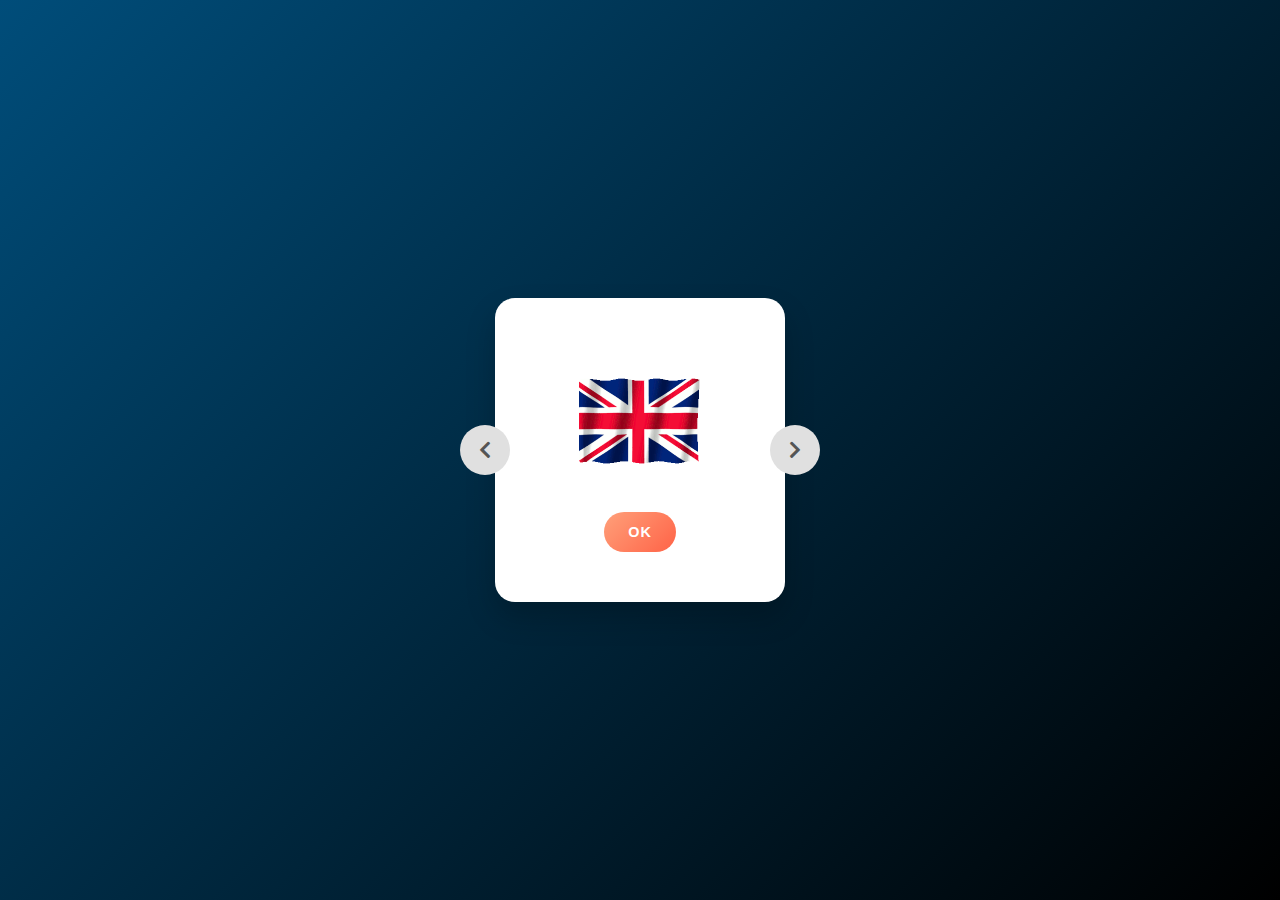
<file: index.html>
<!DOCTYPE html>
<html lang="en">

<head>
    <meta charset="UTF-8">
    <meta name="viewport" content="width=device-width, initial-scale=1.0">
    <title>Main page</title>
    <link rel="stylesheet" href="main-flag/css/language-flag.css">
    <link rel="stylesheet" href="https://cdnjs.cloudflare.com/ajax/libs/font-awesome/5.15.3/css/all.min.css">
</head>

<body>
    <div class="container">
        <button id="leftArrow" onclick="switchFlag(-1)"><i class="icon fas fa-chevron-left"></i></button>
        <img id="flag" src="main-flag/flags-gif/en.gif" alt="EN Flag">
        <button id="rightArrow" onclick="switchFlag(1)"><i class="icon fas fa-chevron-right"></i></button>
        <br>
        <button id="okButton" onclick="redirectToPage()">OK</button>
    </div>
    <script src="main-flag/js/langflag.js"></script>
</body>

</html>
</file>
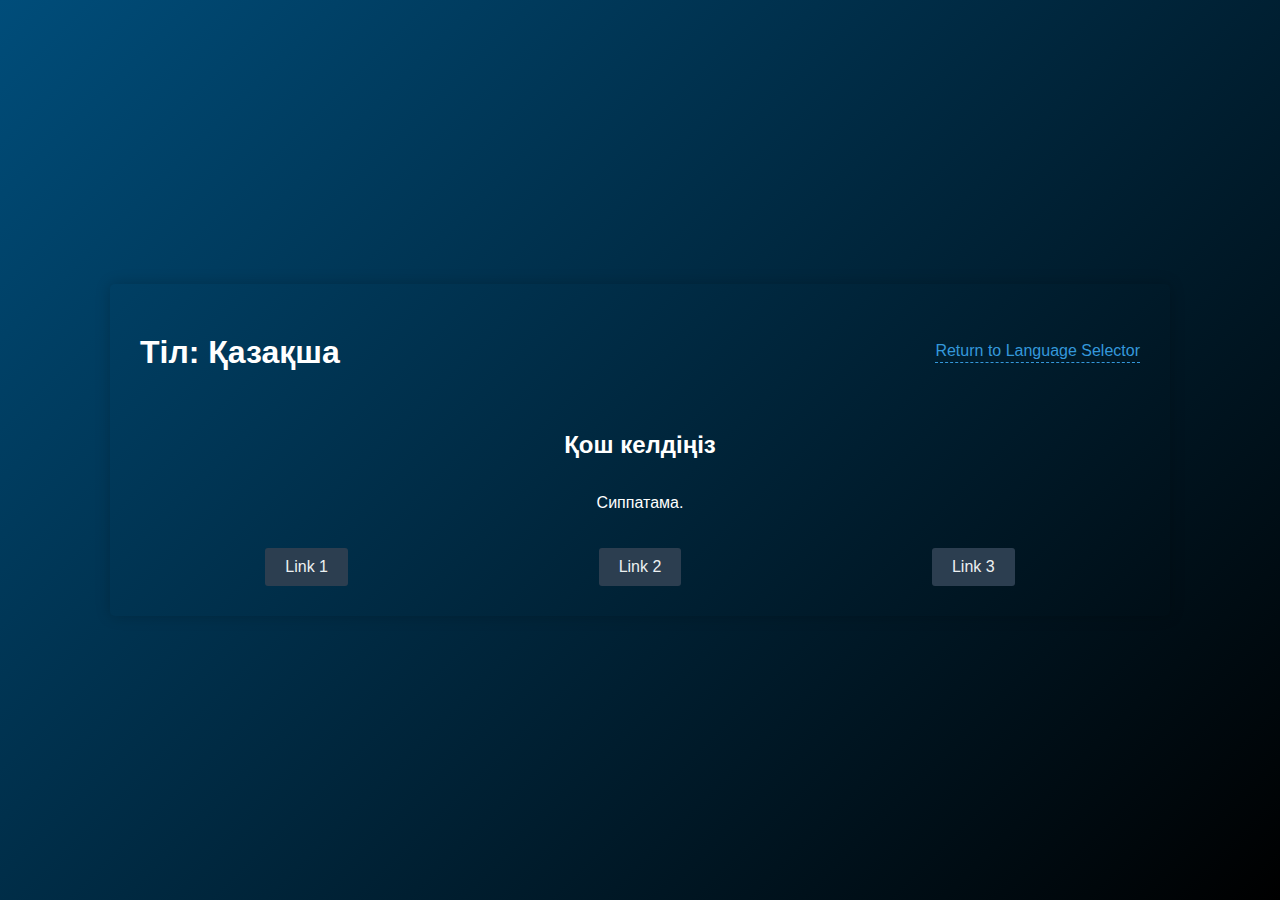
<file: kz_page.html>
<!DOCTYPE html>
<html lang="en">

<head>
    <meta charset="UTF-8">
    <meta name="viewport" content="width=device-width, initial-scale=1.0">
    <link rel="stylesheet" href="main-flag/css/redirected-page.css">
    <title>Language Page</title>
    
</head>

<body>
    <div class="page-container">
        <!-- Header -->
        <header>
            <h1>Тіл: <span id="languageName">Қазақша</span></h1>
            <a href="Flag.html" class="return-link">Return to Language Selector</a>
        </header>

        <!-- Main Content -->
        <main>
            <section class="content-section">
                <h2>Қош келдіңіз</h2>
                <p>Сиппатама.</p>
            </section>
        </main>

        <!-- Navigation Tabs -->
        <nav>
            <a class="taplink active" href="https://www.apple.com/ru/">Link 1</a>
            <a class="taplink" href="/index.html">Link 2</a>
            <a class="taplink" href="https://www.apple.com/ru/">Link 3</a>
        </nav>
    </div>
    <script src="main-flag/js/langflag.js"></script>
</body>

</html>
</file>
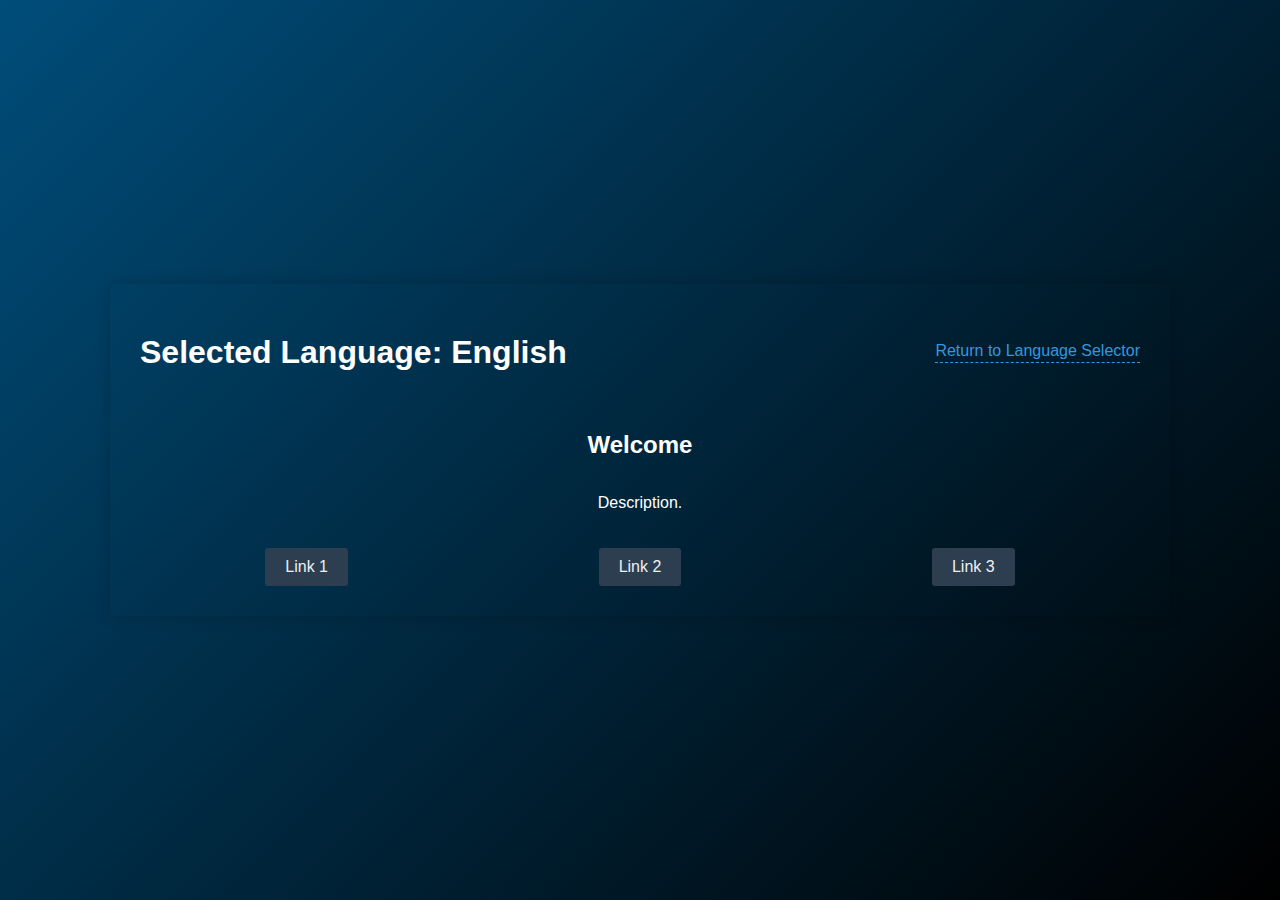
<file: redirected-page.html>
<!DOCTYPE html>
<html lang="en">

<head>
    <meta charset="UTF-8">
    <meta name="viewport" content="width=device-width, initial-scale=1.0">
    <link rel="stylesheet" href="main-flag/css/redirected-page.css">
    <title>Language Page</title>
</head>

<body>
    <div class="page-container">
        <!-- Header -->
        <header>
            <h1>Selected Language: <span id="languageName">English</span></h1>
            <a href="Flag.html" class="return-link">Return to Language Selector</a>
        </header>

        <!-- Main Content -->
        <main>
            <section class="content-section">
                <h2>Welcome</h2>
                <p>Description.</p>
            </section>
        </main>

        <!-- Navigation Tabs -->
        <nav>
            <a class="taplink active" href="https://www.apple.com/ru/">Link 1</a>
            <a class="taplink" href="/map.html">Link 2</a>
            <a class="taplink" href="https://www.apple.com/ru/">Link 3</a>
        </nav>
    </div>
    <script src="main-flag/js/langflag.js"></script>
</body>

</html>
</file>
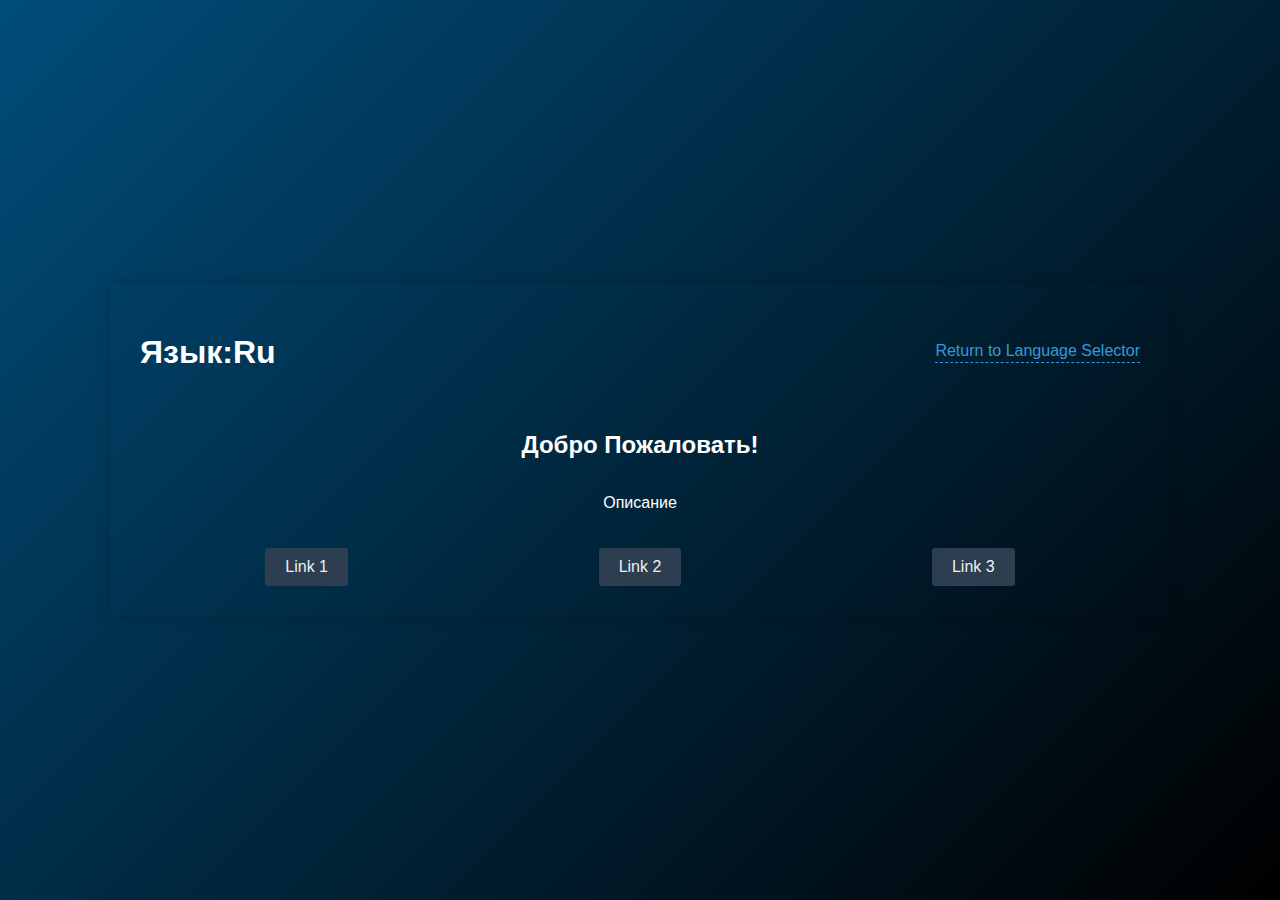
<file: ru_page.html>
<!DOCTYPE html>
<html lang="en">

<head>
    <meta charset="UTF-8">
    <meta name="viewport" content="width=device-width, initial-scale=1.0">
    <link rel="stylesheet" href="main-flag/css/redirected-page.css">
    <title>Language Page</title>
</head>

<body>
    <div class="page-container">
        <!-- Header -->
        <header>
            <h1>Язык:<span id="languageName">Ru</span></h1>
            <a href="Flag.html" class="return-link">Return to Language Selector</a>
        </header>

        <!-- Main Content -->
        <main>
            <section class="content-section">
                <h2>Добро Пожаловать!</h2>
                <p>Описание</p>
            </section>
        </main>

        <!-- Navigation Tabs -->
        <nav>
            <a class="taplink active" href="https://www.apple.com/ru/">Link 1</a>
            <a class="taplink" href="/index.html">Link 2</a>
            <a class="taplink" href="https://www.apple.com/ru/">Link 3</a>
        </nav>
    </div>
    <script src="main-flag/js/langflag.js"></script>
</body>

</html>
</file>
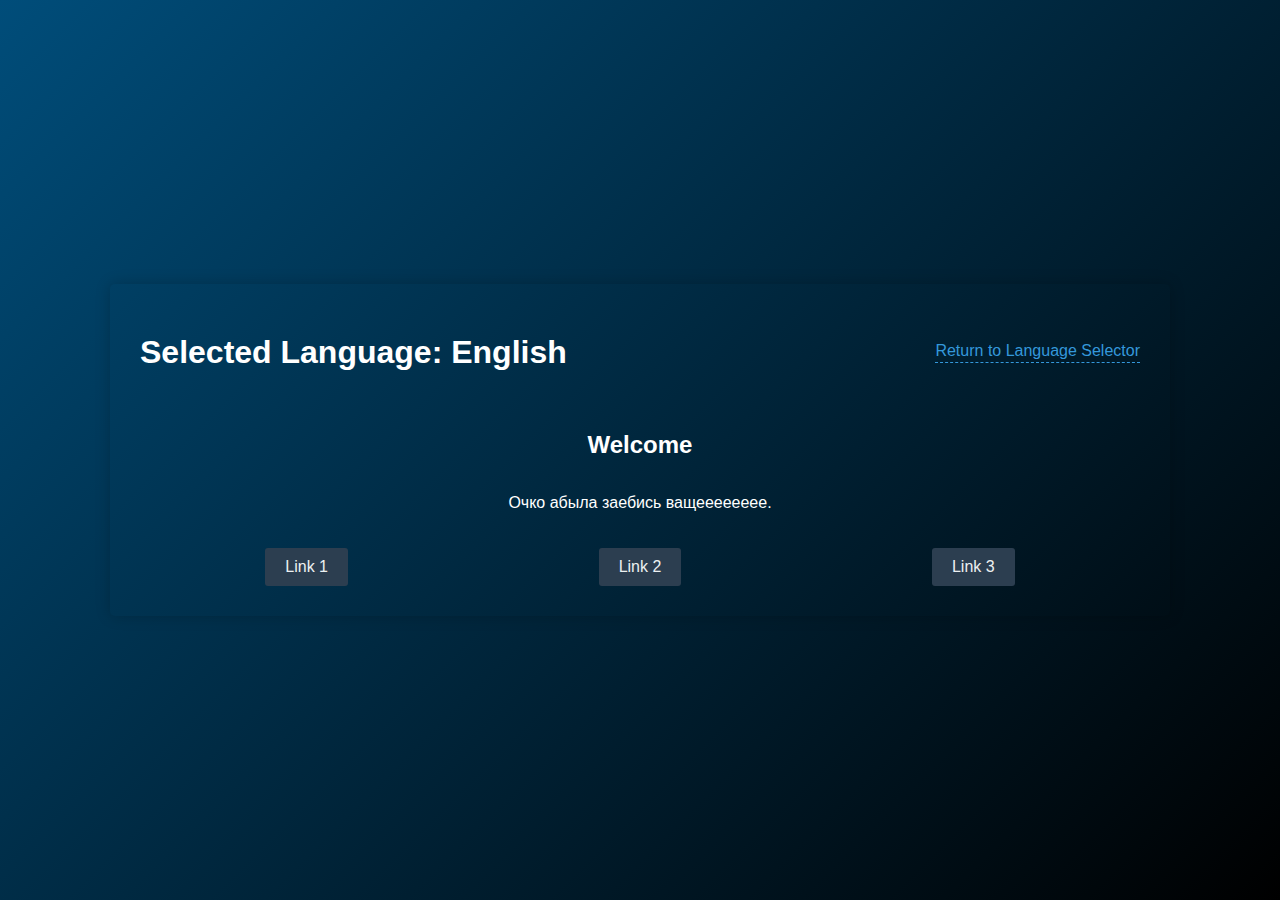
<file: main-flag/redirected-page.html>
<!DOCTYPE html>
<html lang="en">

<head>
    <meta charset="UTF-8">
    <meta name="viewport" content="width=device-width, initial-scale=1.0">
    <link rel="stylesheet" href="css/redirected-page.css">
    <title>Language Page</title>
</head>

<body>
    <div class="page-container">
        <!-- Header -->
        <header>
            <h1>Selected Language: <span id="languageName">English</span></h1>
            <a href="Flag.html" class="return-link">Return to Language Selector</a>
        </header>

        <!-- Main Content -->
        <main>
            <section class="content-section">
                <h2>Welcome</h2>
                <p>Очко абыла заебись ващееееееее.</p>
            </section>
        </main>

        <!-- Navigation Tabs -->
        <nav>
            <a class="taplink active" href="https://www.apple.com/ru/">Link 1</a>
            <a class="taplink" href="/index.html">Link 2</a>
            <a class="taplink" href="https://www.apple.com/ru/">Link 3</a>
        </nav>
    </div>
    <script src="js/langflag.js"></script>
</body>

</html>
</file>
<file: main-flag/css/language-flag.css>
body {
    font-family: 'Roboto', 'Segoe UI', Tahoma, Geneva, Verdana, sans-serif;
    display: flex;
    height: 100vh;
    justify-content: center;
    align-items: center;
    background: linear-gradient(135deg, #004d7a, #000);
    margin: 0;
    padding: 0;
    overflow: hidden;
}

.container {
    display: flex;
    flex-direction: column;
    align-items: center;
    background: #ffffff;
    padding: 50px 80px;
    border-radius: 20px;
    box-shadow: 0 15px 30px rgba(0, 0, 0, 0.2);
    position: relative;
    max-width: 90%;
}

img#flag {
    max-width: 100%;
    width: 130px;
    height: 86px;
    border-radius: 6px;
    object-fit: cover;
    margin: 30px 0;
    transition: box-shadow 0.3s;
}

img#flag:hover {
    box-shadow: 0 6px 20px rgba(0, 0, 0, 0.15);
}

button {
    padding: 12px 24px;
    font-size: 0.9em;
    border: none;
    border-radius: 30px;
    cursor: pointer;
    transition: all 0.3s;
    letter-spacing: 1px;
    position: relative; /* For icon placement */
}

button:hover {
    transform: translateY(-3px);
}

button:focus {
    outline: none;
}

#leftArrow, #rightArrow {
    background: #e0e0e0;
    position: absolute;
    top: 50%;
    transform: translateY(-50%);
    width: 50px;
    height: 50px;
    display: flex;
    justify-content: center;
    align-items: center;
    color: #555;
    font-size: 1.2em;
    transition: background 0.3s;
}

#leftArrow:hover, #rightArrow:hover {
    background: #d0d0d0;
}

#leftArrow {
    left: -35px;
}

#rightArrow {
    right: -35px;
}

#okButton {
    background: linear-gradient(135deg, #ffa07a, #ff6347);
    color: #fff;
    font-weight: 600;
}

#okButton:hover {
    background: linear-gradient(135deg, #ff8c69, #ff4500);
}

/* Icons for the arrow buttons if desired */
.icon {
    position: absolute;
    top: 50%;
    left: 50%;
    transform: translate(-50%, -50%);
}
@media (max-width: 1000px) {
    .container {
        padding: 40px 60px;
    }

    img#flag {
        width: 100px;
    }
    
    button {
        padding: 10px 20px;
    }

    #leftArrow, #rightArrow {
        width: 40px;
        height: 40px;
    }
}

@media (max-width: 768px) {
    .container {
        padding: 30px 40px;
        width: 25%;
        height: auto;
    }

    img#flag {
        width: 130px;
        height: auto;
    }

    button {
        padding: 8px 16px;
        font-size: 0.8em;
    }

    #leftArrow, #rightArrow {
        width: 35px;
        height: 35px;
        font-size: 1em;
    }
}


@media (max-width: 480px) {
    .container {
        padding: 20px 30px;
        width: 40%;
        height: auto;
    }

    img#flag {
        width: 100%;
        height: auto;
        margin: 20px 0;
    }

    button {
        padding: 6px 12px;
        font-size: 0.7em;
    }

    #leftArrow, #rightArrow {
        width: 30px;
        height: 30px;
        font-size: 0.9em;
    }
}
@media (max-width: 425px) {
    .container {
        padding: 20px 30px;
    }

    img#flag {
        width: 60%;
        height: auto;
        margin: 20px 0;
    }

    button {
        padding: 6px 12px;
        font-size: 0.7em;
    }

    #leftArrow, #rightArrow {
        width: 30px;
        height: 30px;
        font-size: 0.9em;
    }
}
@media (max-width: 375px) {
    .container {
        padding: 20px 30px;
        width: 40%;
        height: auto;
    }

    img#flag {
        width: 80%;
        height: auto;
        margin: 20px 0;
    }

    button {
        padding: 6px 12px;
        font-size: 0.7em;
    }

    #leftArrow, #rightArrow {
        width: 30px;
        height: 30px;
        font-size: 0.9em;
    }
}
</file>
<file: main-flag/css/redirected-page.css>
/* General Styles */
body {
    font-family: 'Arial', sans-serif;
    background: linear-gradient(135deg, #004d7a, #000);
    color: #ffffff;
    margin: 0;
    padding: 0;
    display: flex;
    justify-content: center;
    align-items: center;
    height: 100vh;
    transition: background 0.3s;
    font-size: 16px;
}

.container, .page-container {
    display: flex;
    flex-direction: column;
    align-items: center;
    padding: 30px;
    border-radius: 5px;
    box-shadow: 0px 0px 15px rgba(0, 0, 0, 0.2);
}
.content-section{
    display: flex;
    flex-direction: column;
    align-items: center;
}
.page-container {
    width: 90%; /* Provide some padding for small devices */
    max-width: 1000px;
}
header {
    flex-direction: column;
    padding: 20px 0;
}
header h1 {
    font-size: 1em; /* Scaled for readability */
    margin-bottom: 10px; /* spacing */
}
nav {
    flex-wrap: wrap; /* In case the links don't fit in one line */
}
.taplink {
    margin: 5px; /* Space between links */
    flex: 1; /* Evenly distribute space amongst links */
}

button {
    padding: 10px 20px;
    border: none;
    border-radius: 3px;
    cursor: pointer;
    margin: 5px;
    background: #2c3e50;
    color: #ecf0f1;
    transition: background 0.3s, transform 0.3s;
}

button:hover {
    background: #34495e;
    transform: scale(1.05);
}

img#flag {
    width: 80px;
    margin: 20px 0;
    border-radius: 3px;
}

.page-container {
    width: 80%;
    max-width: 1000px;
}

header {
    width: 100%;
    display: flex;
    justify-content: space-between;
    align-items: center;
    margin-bottom: 20px;
}

header h1 {
    font-size: 1.2em;
    margin: 0;
}

.return-link {
    color: #3498db;
    text-decoration: dotted;
    border-bottom: 1px dashed #3498db;
    padding-bottom: 2px;
    transition: color 0.3s;
}

.return-link:hover {
    color: #2980b9;
}

nav {
    display: flex;
    justify-content: space-between;
    width: 100%;
    margin-top: 20px;
}

.taplink {
    padding: 10px 20px;
    border-radius: 3px;
    text-decoration: none;
    background: #2c3e50;
    color: #ecf0f1;
    transition: background 0.3s;
}

.taplink:hover {
    background: #34495e;
}
/* Tablet Devices */
@media only screen and (min-width: 601px) {
    header {
        flex-direction: row;
        justify-content: space-between;
    }
    .return-link{
        display: flex;
        align-items: center;
        justify-content: center;
        
    }
    header h1 {
        margin: 0;
    }

    nav {
        justify-content: space-around;
    }

    .taplink {
        margin: 0; /* Reset for tablets and above */
        flex: initial; /* Reset flex to original */
    }
}

/* Desktop */
@media only screen and (min-width: 1023px) {
    .page-container {
        width: 80%; /* As your original style */
    }

    header h1 {
        font-size: 2em;
    }
}

/* Large Displays */
@media only screen and (min-width: 1400px) {
    body {
        font-size: 18px; /* Increase font size for better readability */
    }
}
@media (min-width: 2500px)  and (max-width: 2800px) {
    .content-section .page-container {
        width: 100%; /* As your original style */
        height: auto;
    }
}

@media only screen and (max-width: 375px) {
    .return-link{
        display: flex;
        align-items: center;
        justify-content: center;
    }
    header h1{
        font-size: 19px !important;
    }
    .content-section{
        font-size: 15px;
    }
    .taplink {
        padding: 10px 15px;
        border-radius: 3px;
        text-decoration: none;
        background: #2c3e50;
        color: #ecf0f1;
        transition: background 0.3s;
    }
}
</file>
